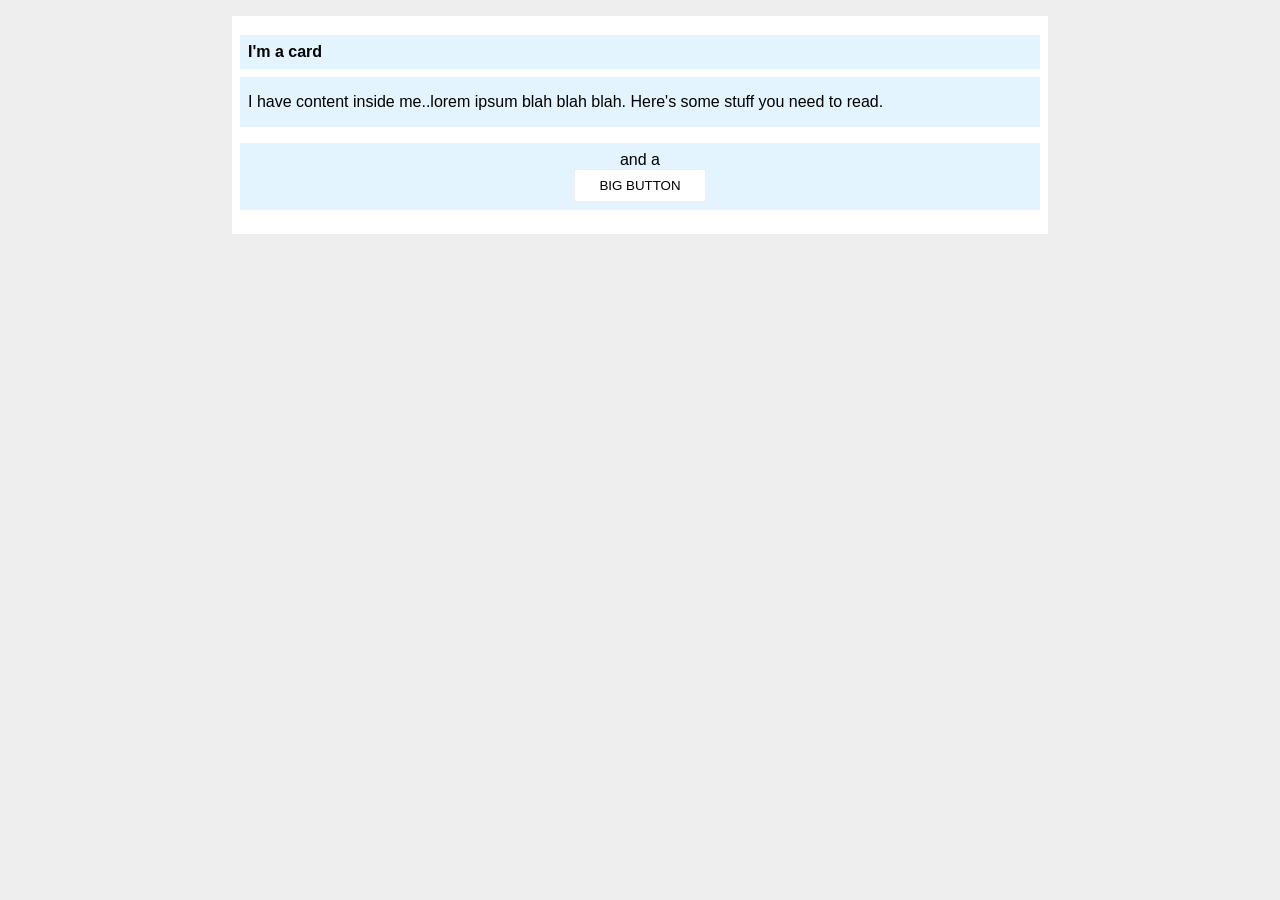
<file: foundations/block-and-inline/02-margin-and-padding-2/index.html>
<!DOCTYPE html>
<html lang="en">
  <head>
    <meta charset="UTF-8">
    <meta http-equiv="X-UA-Compatible" content="IE=edge">
    <meta name="viewport" content="width=device-width, initial-scale=1.0">
    <title>Margin and Padding exercise 2</title>
    <link rel="stylesheet" href="style.css">
  </head>
  <body>
    <div class="card">
      <h1 class="title">I'm a card</h1>
      <div class="content">
          I have content inside me..lorem ipsum blah blah blah. Here's some stuff you need to read.</div>
      <div class="button-container">and a <button>BIG BUTTON</button></div>
    </div>
  </body>
</html>
</file>
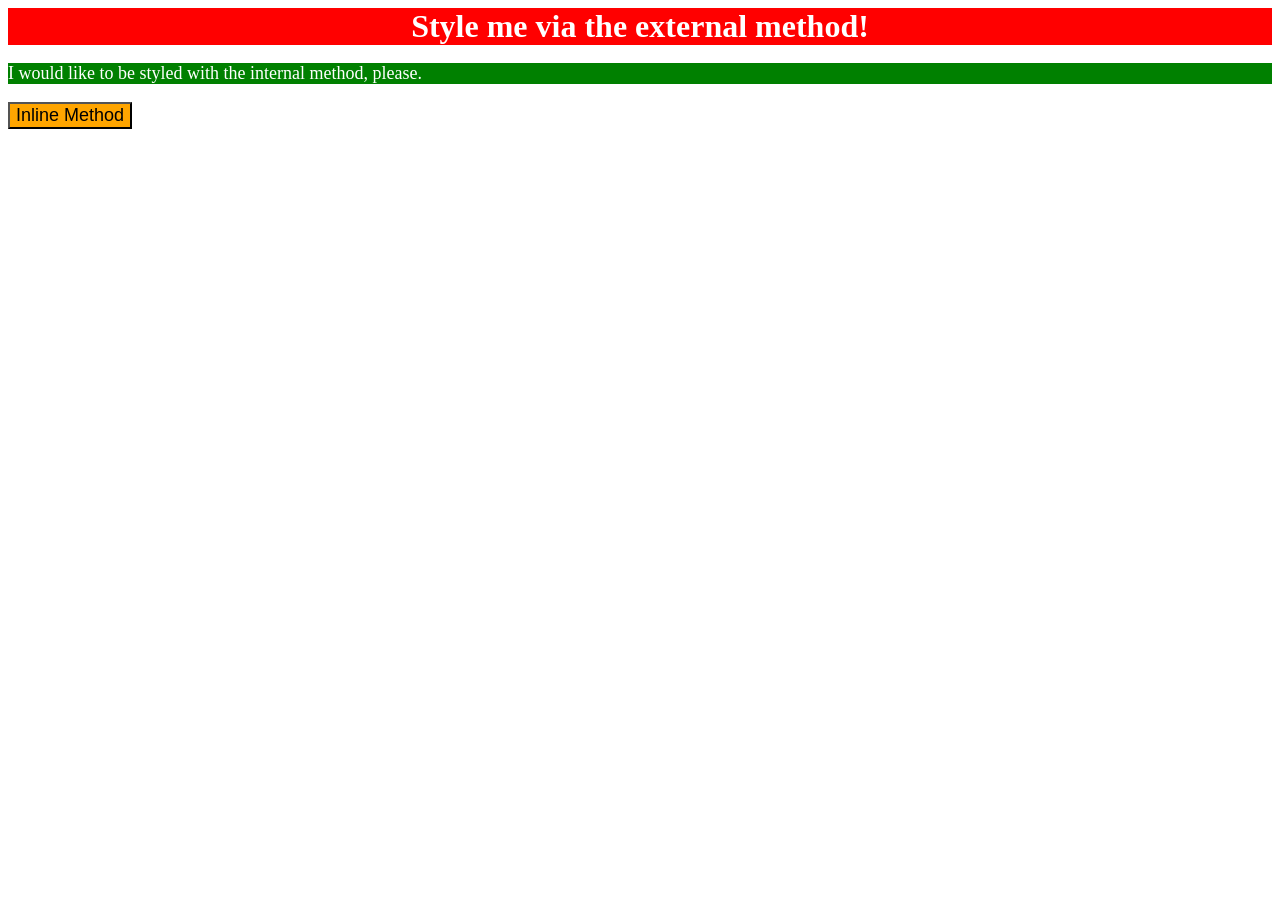
<file: foundations/intro-to-css/01-css-methods/index.html>
<!doctype html>
<html lang="en">
  <head>
    <link rel="stylesheet" href="styles.css" />
    <style>
      p {
        color: white;
        background-color: green;
        font-size: 18px;
      }
    </style>
    <meta charset="UTF-8" />
    <meta http-equiv="X-UA-Compatible" content="IE=edge" />
    <meta name="viewport" content="width=device-width, initial-scale=1.0" />
    <title>Methods for Adding CSS</title>
  </head>
  <body>
    <div>Style me via the external method!</div>
    <p>I would like to be styled with the internal method, please.</p>
    <button style="background-color: orange; font-size: 18px">
      Inline Method
    </button>
  </body>
</html>
</file>
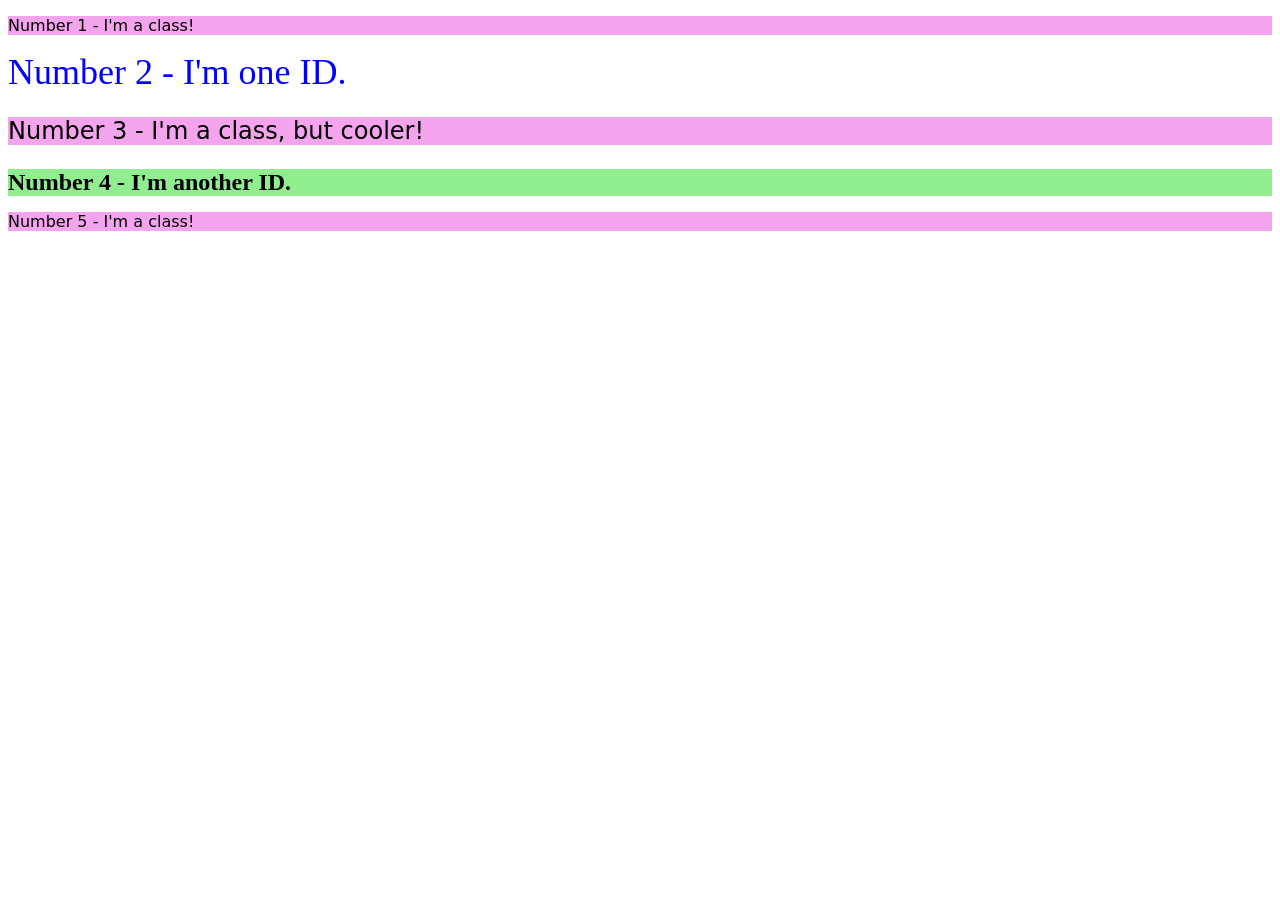
<file: foundations/intro-to-css/02-class-id-selectors/index.html>
<!DOCTYPE html>
<html lang="en">
  <head>
    <meta charset="UTF-8">
    <meta http-equiv="X-UA-Compatible" content="IE=edge">
    <meta name="viewport" content="width=device-width, initial-scale=1.0">
    <title>Class and ID Selectors</title>
    <link rel="stylesheet" href="style.css">
  </head>
  <body>
    <p class="odd">Number 1 - I'm a class!</p>
    <div class="second">Number 2 - I'm one ID.</div>
    <p class="odd" id="third">Number 3 - I'm a class, but cooler!</p>
    <div class="fourth">Number 4 - I'm another ID.</div>
    <p class="odd">Number 5 - I'm a class!</p>
  </body>
</html>
</file>
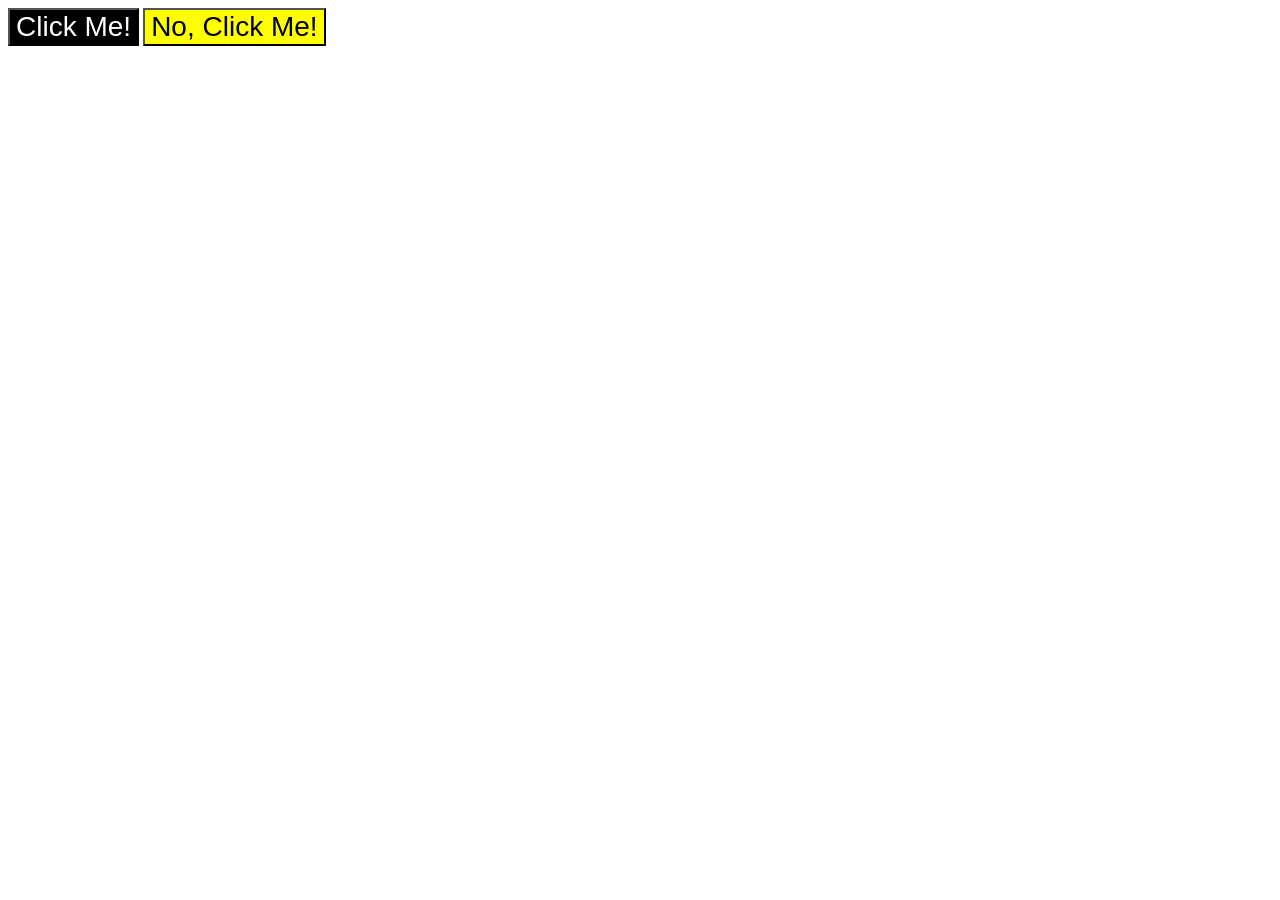
<file: foundations/intro-to-css/03-grouping-selectors/index.html>
<!DOCTYPE html>
<html lang="en">
  <head>
    <meta charset="UTF-8">
    <meta http-equiv="X-UA-Compatible" content="IE=edge">
    <meta name="viewport" content="width=device-width, initial-scale=1.0">
    <title>Grouping Selectors</title>
    <link rel="stylesheet" href="style.css">
  </head>
  <body>
    <button class="button click">Click Me!</button>
    <button class="button no-click">No, Click Me!</button>
  </body>
</html>
</file>
<file: foundations/block-and-inline/02-margin-and-padding-2/style.css>
body {
  background: #eee;
  font-family: sans-serif;
}

.card {
  width: 800px;
  background: #fff;
  padding: 8px;
  margin: 16px auto;
}

.title {
  background: #e3f4ff;
  padding: 8px;
  margin-bottom: 8px;
  font-size: 16px;
}

.content {
  background: #e3f4ff;
  padding: 16px 8px;
  margin-bottom: 8px;
}

.button-container {
  background: #e3f4ff;
  margin: 16px auto;
  text-align: center;
  padding: 8px;
}

button {
  background: white;
  border: 1px solid #eee;
  padding: 8px 24px;
  display: block;
  margin: 0 auto;
}
</file>
<file: foundations/intro-to-css/01-css-methods/styles.css>
div {
  color: white;
  background-color: red;
  font-size: 32px;
  font-weight: bold;
  text-align: center;
}
</file>
<file: foundations/intro-to-css/02-class-id-selectors/style.css>
.odd {
  background-color: rgb(243, 164, 236);
  font-family: "Verdana", "DejaVu Sans", fantasy;
}

.odd#third {
  font-size: 24px;
}

.second {
  color: #0000ff;
  font-size: 36px;
}

.fourth {
  background-color: #90ee90;
  font-size: 24px;
  font-weight: bold;
}
</file>
<file: foundations/intro-to-css/03-grouping-selectors/style.css>
/* 
They share font list and size. Differ in background color and text color.
*/

.button {
  font-size: 28px;
  font-family: "Helvetica", "Times New Roman", sans-serif;
}

.button.click {
  color: white;
  background-color: black;
}

.button.no-click {
  background-color: yellow;
}
</file>
